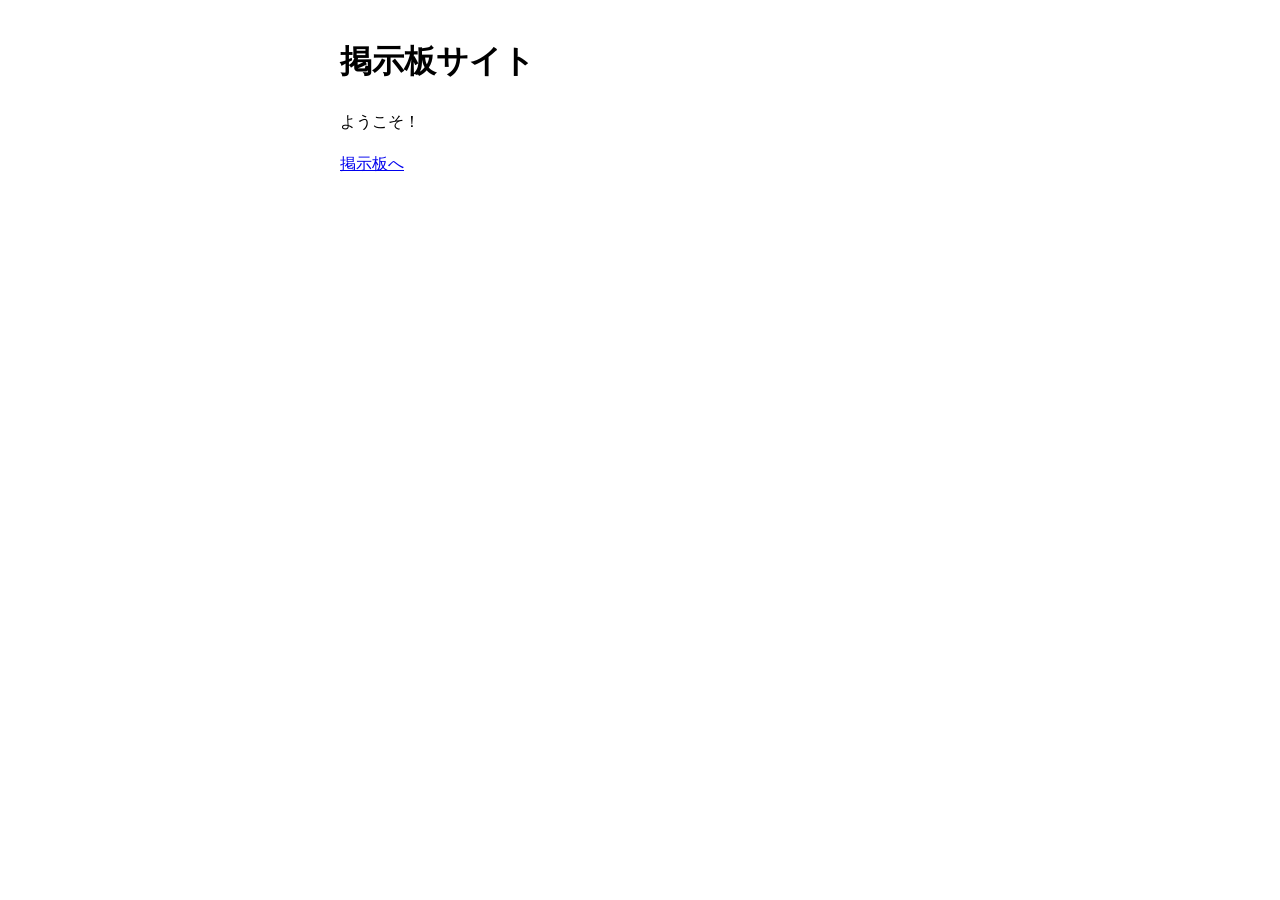
<file: index.html>
<!DOCTYPE html>
<html lang="ja">
<head>
    <meta charset="UTF-8">
    <title>掲示板サイト</title>
    <link rel="stylesheet" href="style.css">
</head>
<body>

<h1>掲示板サイト</h1>

<p>ようこそ！</p>

<a href="board.html">掲示板へ</a>

</body>
</html>
</file>
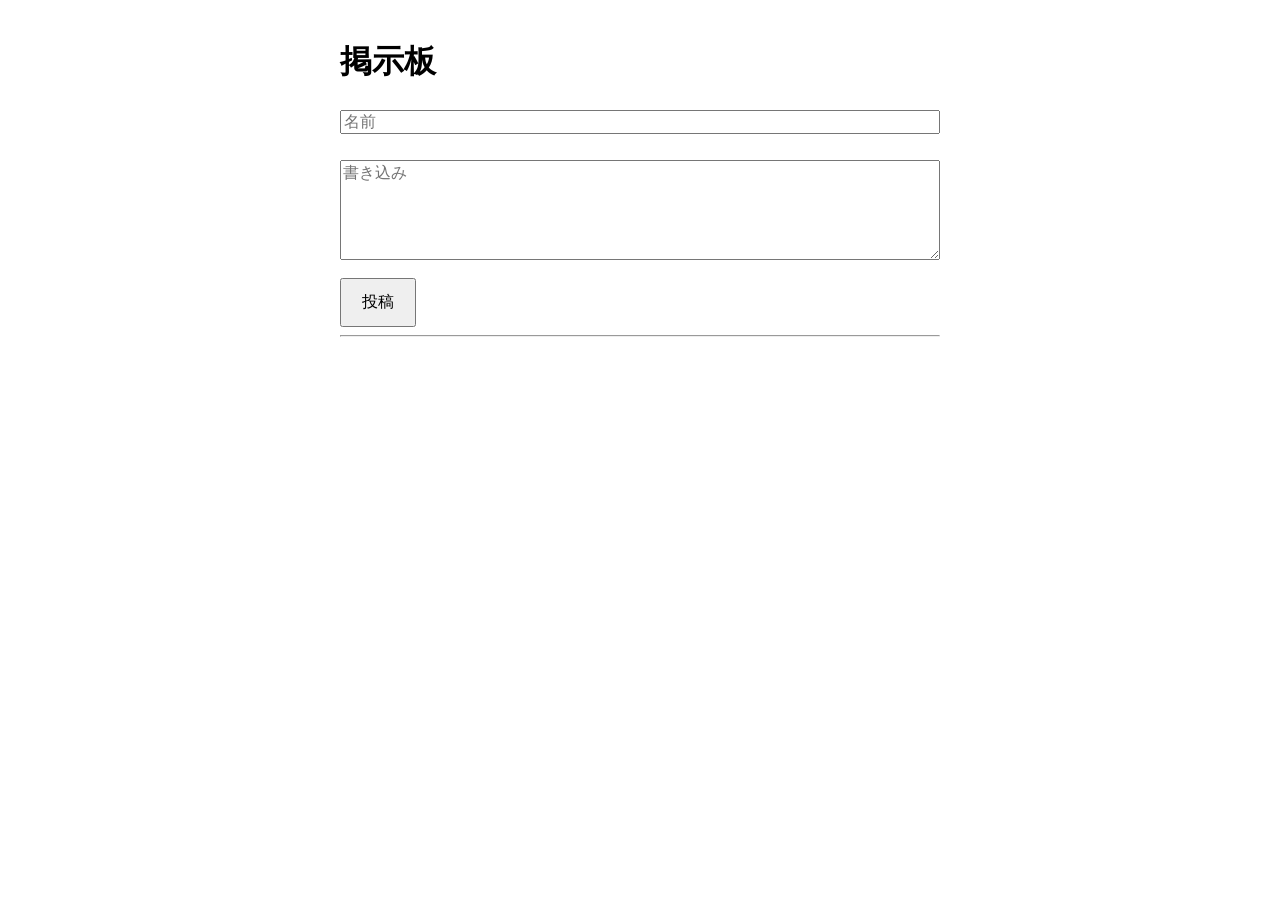
<file: board.html>
<!DOCTYPE html>
<html lang="ja">
<head>
    <meta charset="UTF-8">
    <title>掲示板</title>
    <link rel="stylesheet" href="style.css">
</head>
<body>

<h1>掲示板</h1>

<input id="name" placeholder="名前">

<br><br>

<textarea id="message"
placeholder="書き込み"></textarea>

<br>

<button onclick="postMessage()">
投稿
</button>

<hr>

<div id="posts"></div>

<script src="script.js"></script>

</body>
</html>
</file>
<file: style.css>
body {
    font-family: sans-serif;
    max-width: 600px;
    margin: auto;
    padding: 15px;
    line-height: 1.6;
}

input,
textarea {
    width: 100%;
    font-size: 16px;
}

textarea {
    height: 100px;
}

button {
    margin-top: 10px;
    padding: 12px 20px;
    font-size: 16px;
}

.post {
    border: 1px solid #ccc;
    padding: 10px;
    margin-top: 10px;
}

input,
textarea,
button {
    box-sizing: border-box;
}

.thread-row{

    display:flex;

    align-items:center;

    gap:8px;

    padding:8px;

    border-bottom:1px solid #ddd;
}

.thread-title{

    text-decoration:none;

    flex:1;
}

.reply-count{

    color:gray;

    font-size:14px;

    white-space:nowrap;
}

.thread-form{

    max-width:600px;

    margin:50px auto;

    padding:20px;
}

.thread-form label{

    display:block;

    font-weight:bold;

    margin-bottom:5px;
}

.thread-form input,
.thread-form textarea{

    width:100%;
}

.thread-form textarea{

    min-height:200px;
}
</file>
